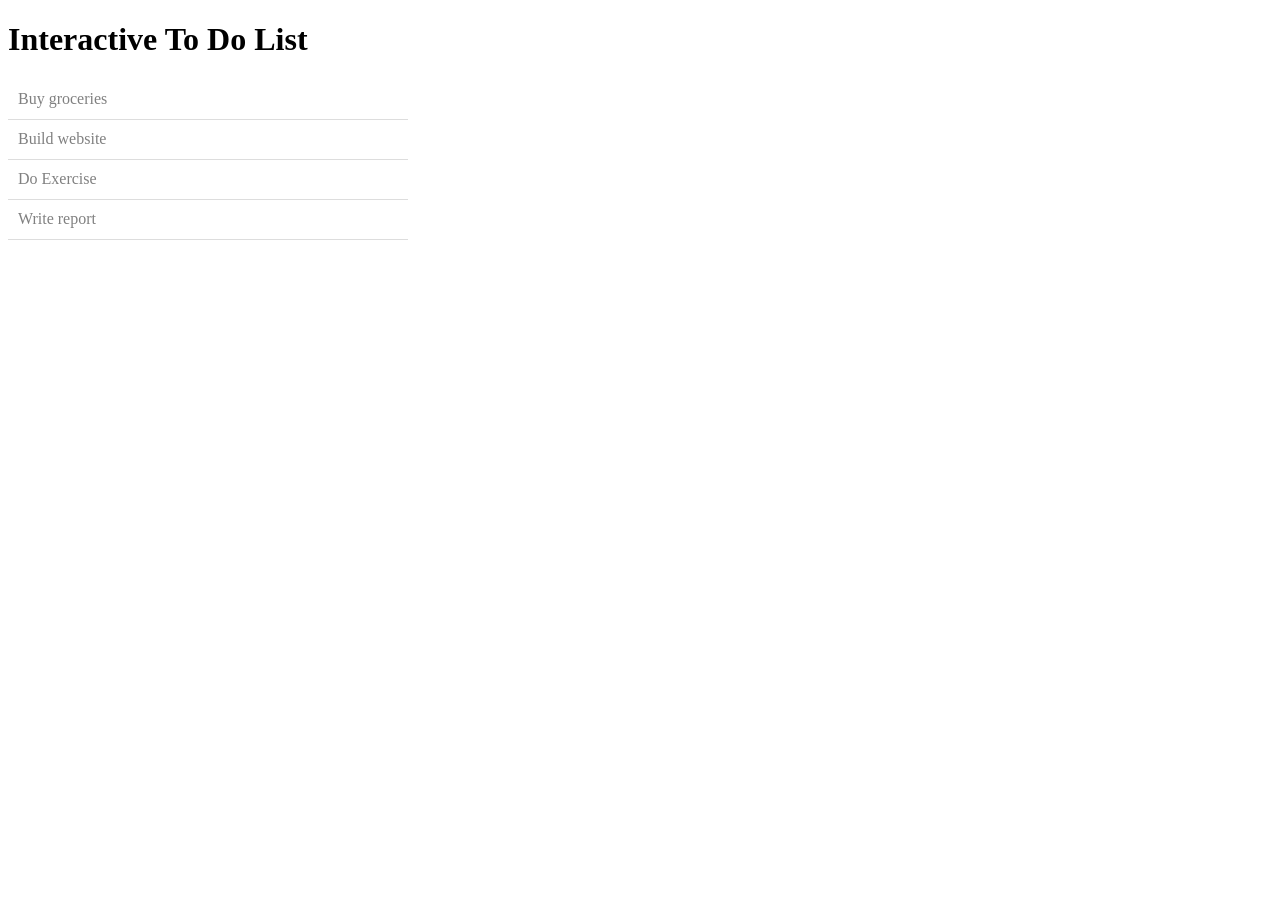
<file: tasks/todo-interactive/index.html>
<!DOCTYPE html>
<html lang="en">
<head>
  <meta charset="UTF-8">
  <meta name="viewport" content="width=device-width, initial-scale=1.0">
  <title>Interactive To Do List</title>
  <link rel="stylesheet" href="style.css">
</head>
<body>

  <h1>Interactive To Do List</h1>

  <!-- List of Tasks -->
  <ul>
    <li>
      <span class="task-text">Buy groceries</span>
      <span class="tick">✓</span>
    </li>

    <li>
        <span class="task-text">Build website</span>
        <span class="tick">✓</span>
    </li>
    
    <li>
        <span class="task-text">Do Exercise</span>
        <span class="tick">✓</span>
    </li>
    
    <li>
        <span class="task-text">Write report</span>
        <span class="tick">✓</span>
    </li>

  </ul>

  <script src="script.js"></script>
</body>
</html>
</file>
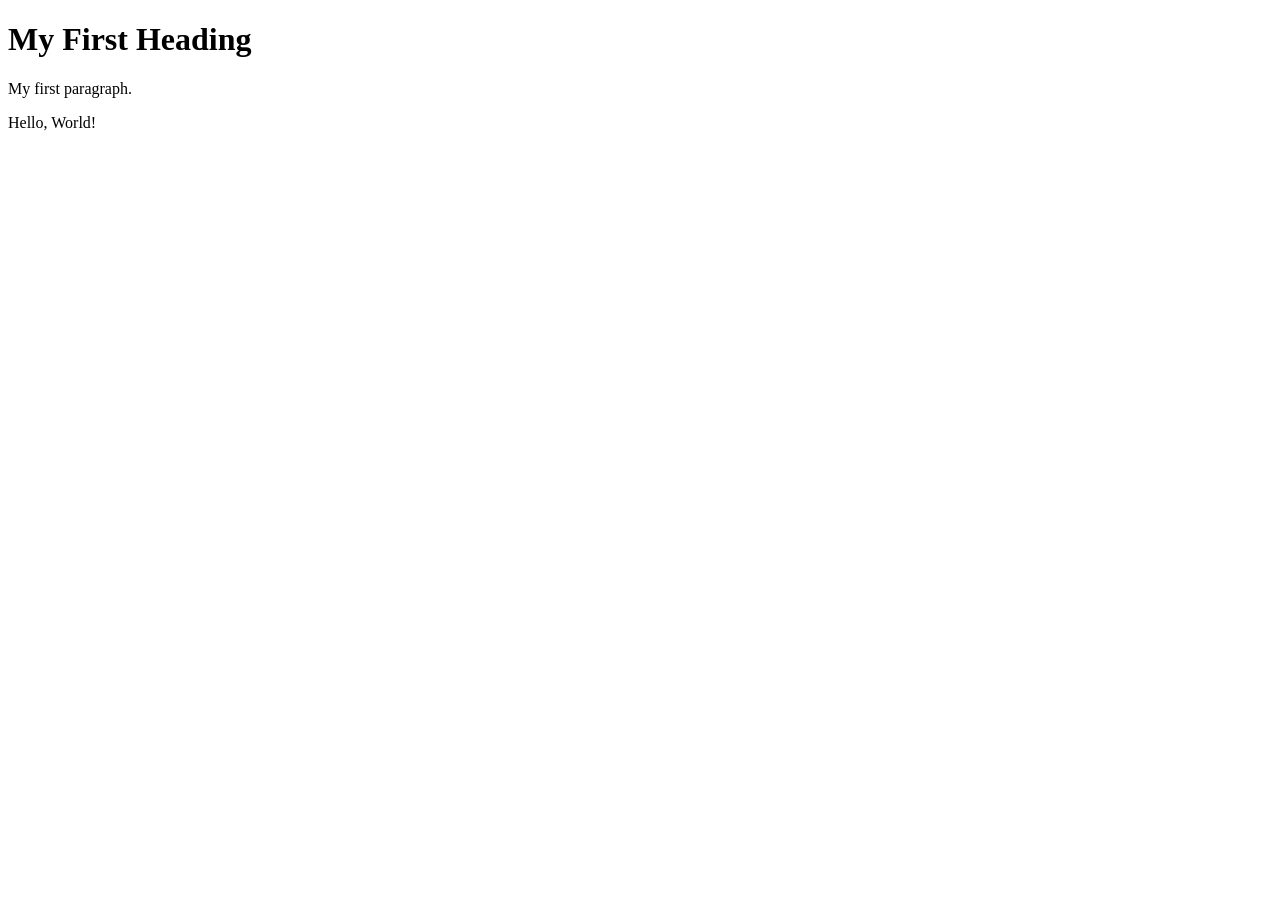
<file: example1.html>
<!DOCTYPE html>
<html lang="en">
<head>
    <meta charset="UTF-8">
    <meta name="viewport" content="width=device-width, initial-scale=1.0">
    <title>First Tasks</title>
</head>
<body>
    <h1>My First Heading</h1>
    <p>My first paragraph.</p>
    <p>Hello, World!</p>
</body>
</html>
</file>
<file: tasks/todo-interactive/style.css>
li {
    color: grey;
    list-style: none;
    display: flex;
    justify-content: space-between;
    cursor: pointer;
    padding:10px;
    border-bottom: 1px solid #ddd;
}

ul {
    max-width: 400px;
    padding:0;
}

.tick {
    visibility: hidden;
}

li.completed {
    color: green;
    /* text-decoration: line-through; */
}

li.completed .task-text{
    text-decoration: line-through;
}

li.completed .tick{
    visibility: visible;
}
</file>
